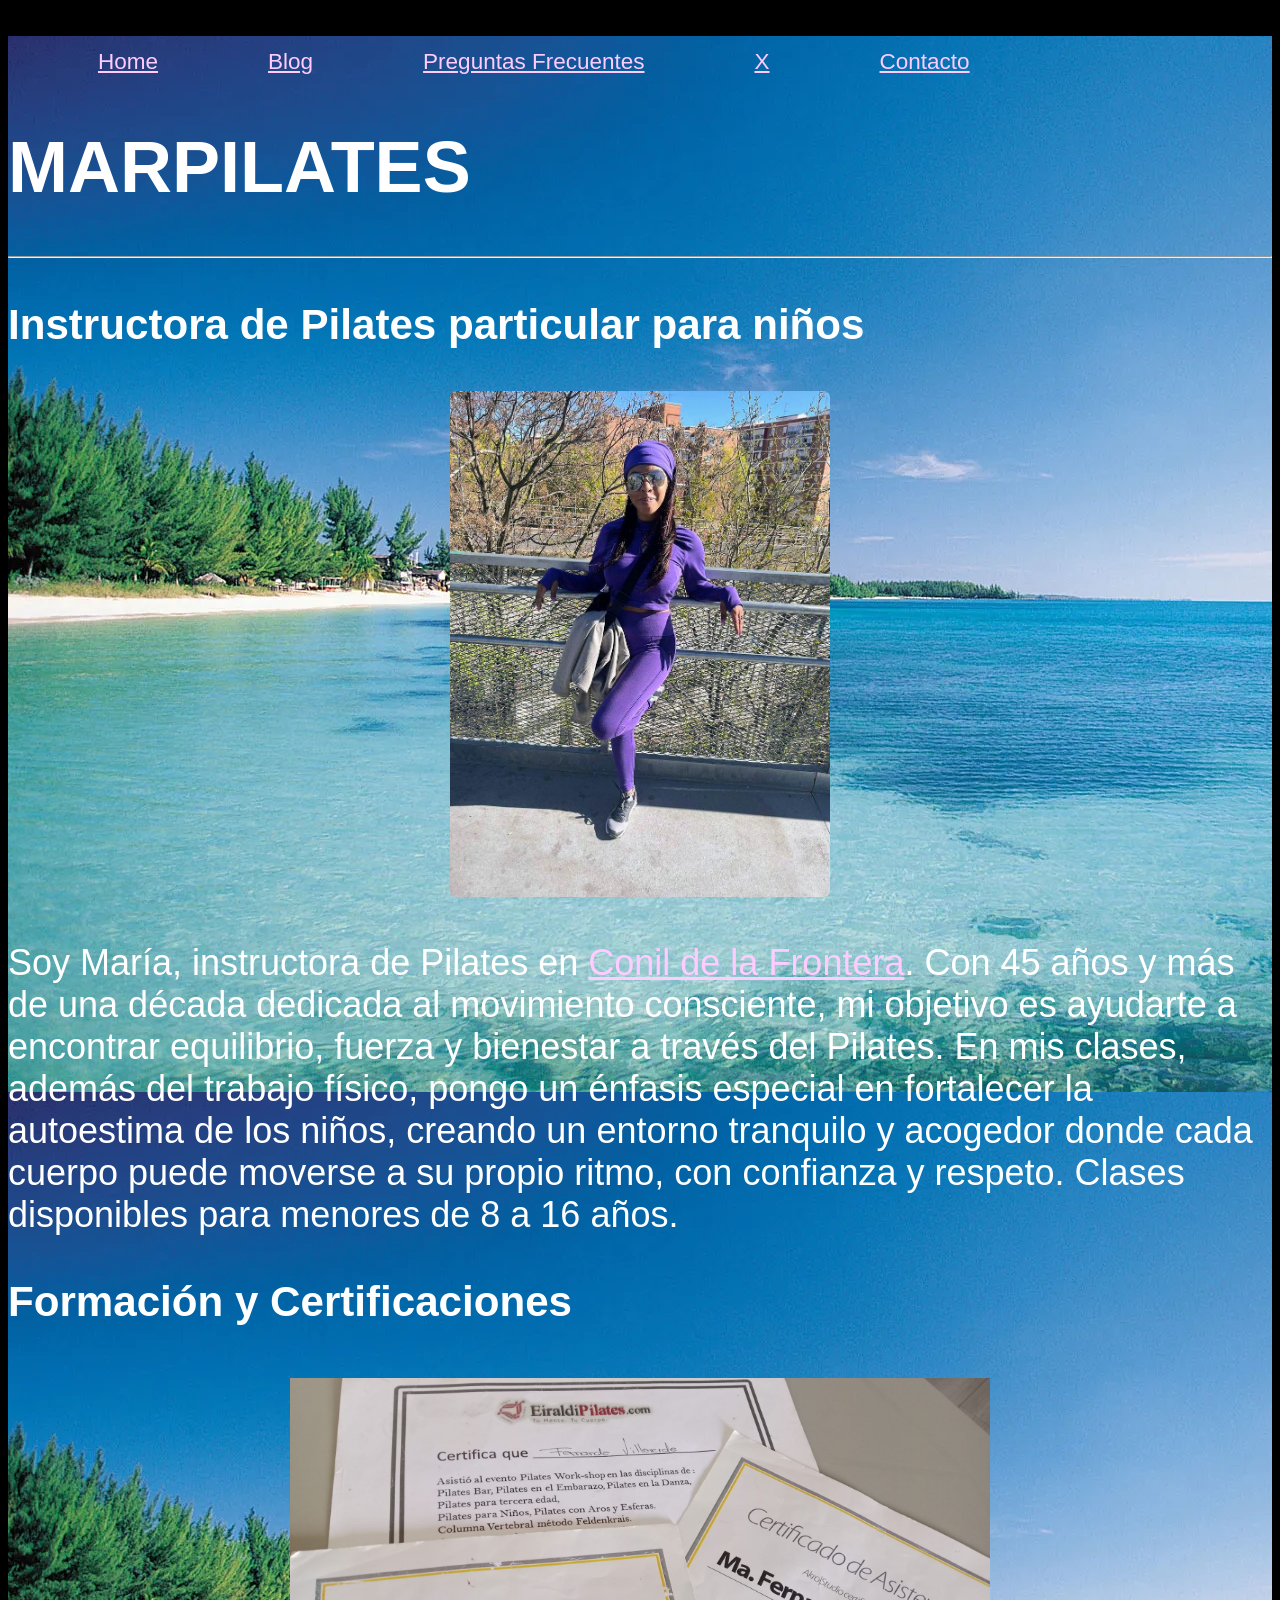
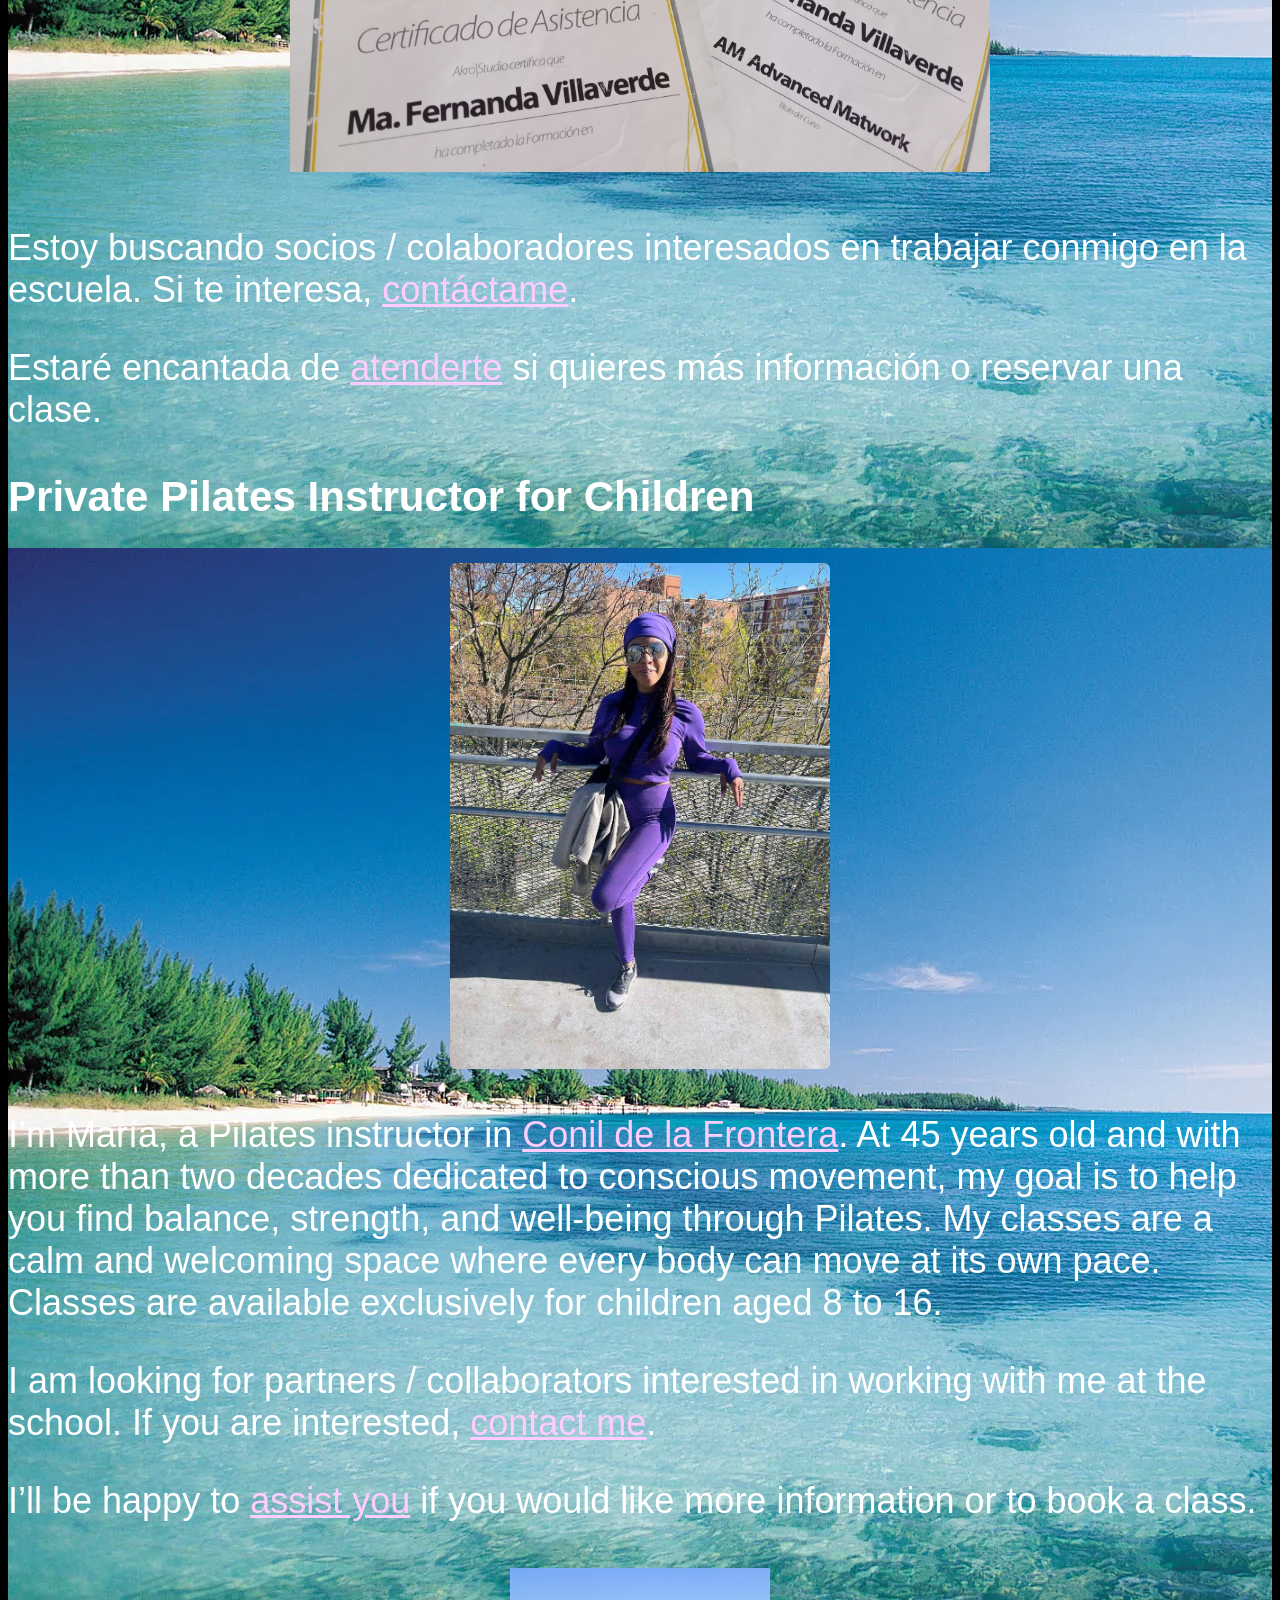
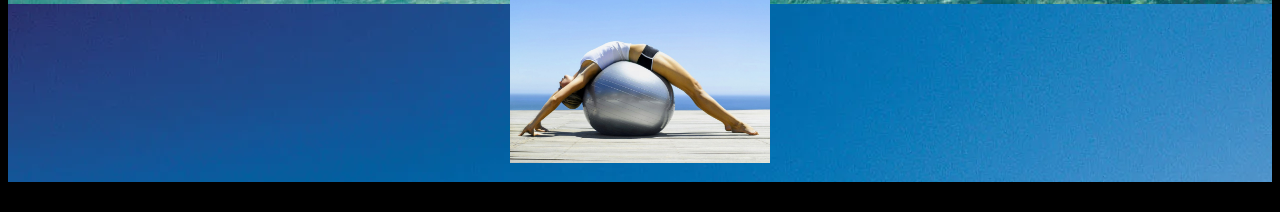
<file: index.html>
<!DOCTYPE html>
<html>
 <head>
  <meta charset="UTF-8">
  <meta name="viewport" content="width=device-width, initial-scale=1">
  <title>Mar | Instructora de Pilates Particular en Barbate</title>
  <link rel="stylesheet" href="myBlogDM.css"/>
</head>

<body style="background-image:url('images/ocean-water-beach-The-Bahamas-Grand-Bahama.jpeg');">

<ul>
  <li><a href="https://marpilates.github.io">Home</a></li>
  <li><a href="https://marpilates.github.io/blog/blog.html">Blog</a></li>
  <li><a href="https://marpilates.github.io/faq.html">Preguntas Frecuentes</a></li>
  <li><a target="_blank" href="https://x.com/marpilates">X</a></li>
  <li><a href="https://marpilates.github.io/contact.html">Contacto</a></li>
</ul> 
                                
<h1>MARPILATES</h1>
<hr>
<h3>Instructora de Pilates particular para niños</h3>

<!-- FIRST IMAGE (larger, above text) -->
<div style="text-align:center; margin: 20px 0 35px 0;">
  <img src="violet-outfit.jpg" style="width:380px; max-width:90%; border-radius:6px;">
</div>

<p>
Soy María, instructora de Pilates en 
<a href="https://es.wikipedia.org/wiki/Conil_de_la_Frontera" target="_blank">Conil de la Frontera</a>. Con 45 años y más de una década dedicada al movimiento consciente, mi objetivo es ayudarte a encontrar equilibrio, fuerza y bienestar a través del Pilates. En mis clases, además del trabajo físico, pongo un énfasis especial en fortalecer la autoestima de los niños, creando un entorno tranquilo y acogedor donde cada cuerpo puede moverse a su propio ritmo, con confianza y respeto. Clases disponibles para menores de 8 a 16 años.

</p>

<h3>Formación y Certificaciones</h3>

<div style="text-align:center; margin: 30px 0;">
  <!--img src="images/certificados.jpeg" style="width:260px; margin:10px;">
 <img src="images/certificados.jpeg" style="width:260px; margin:10px;"-->
 <img src="images/certificados.jpeg" style="width:700px;margin:10px;">
</div>


<p>Estoy buscando socios / colaboradores interesados en trabajar conmigo en la escuela. Si te interesa, <a href="contact.html">contáctame</a>.</p>

<p>
Estaré encantada de <a href="contact.html">atenderte</a> si quieres más información o reservar una clase.
</p>

<h3>Private Pilates Instructor for Children</h3>

<!-- FIRST IMAGE (larger, above text) -->
<div style="text-align:center; margin: 20px 0 35px 0;">
  <img src="violet-outfit.jpg" style="width:380px; max-width:90%; border-radius:6px;">
</div>

<p>
I’m María, a Pilates instructor in 
<a href="https://es.wikipedia.org/wiki/Conil_de_la_Frontera" target="_blank">Conil de la Frontera</a>. 
At 45 years old and with more than two decades dedicated to conscious movement, my goal is to help you find balance, strength, and well-being through Pilates. My classes are a calm and welcoming space where every body can move at its own pace. Classes are available exclusively for children aged 8 to 16.

</p>
<p>I am looking for partners / collaborators interested in working with me at the school. If you are interested, <a href="contact.html">contact me</a>.</p>

<p>
I’ll be happy to <a href="contact.html">assist you</a> if you would like more information or to book a class.
</p>

<!-- OTHER IMAGES (below text, same size as before) -->
<div style="text-align:center; margin: 30px 0;">
  <img src="ball.jpg" style="width:260px; margin:10px;">
  <!--img src="barbell.jpg" style="width:260px; margin:10px;"-->
</div>

</body>
</html>
</file>
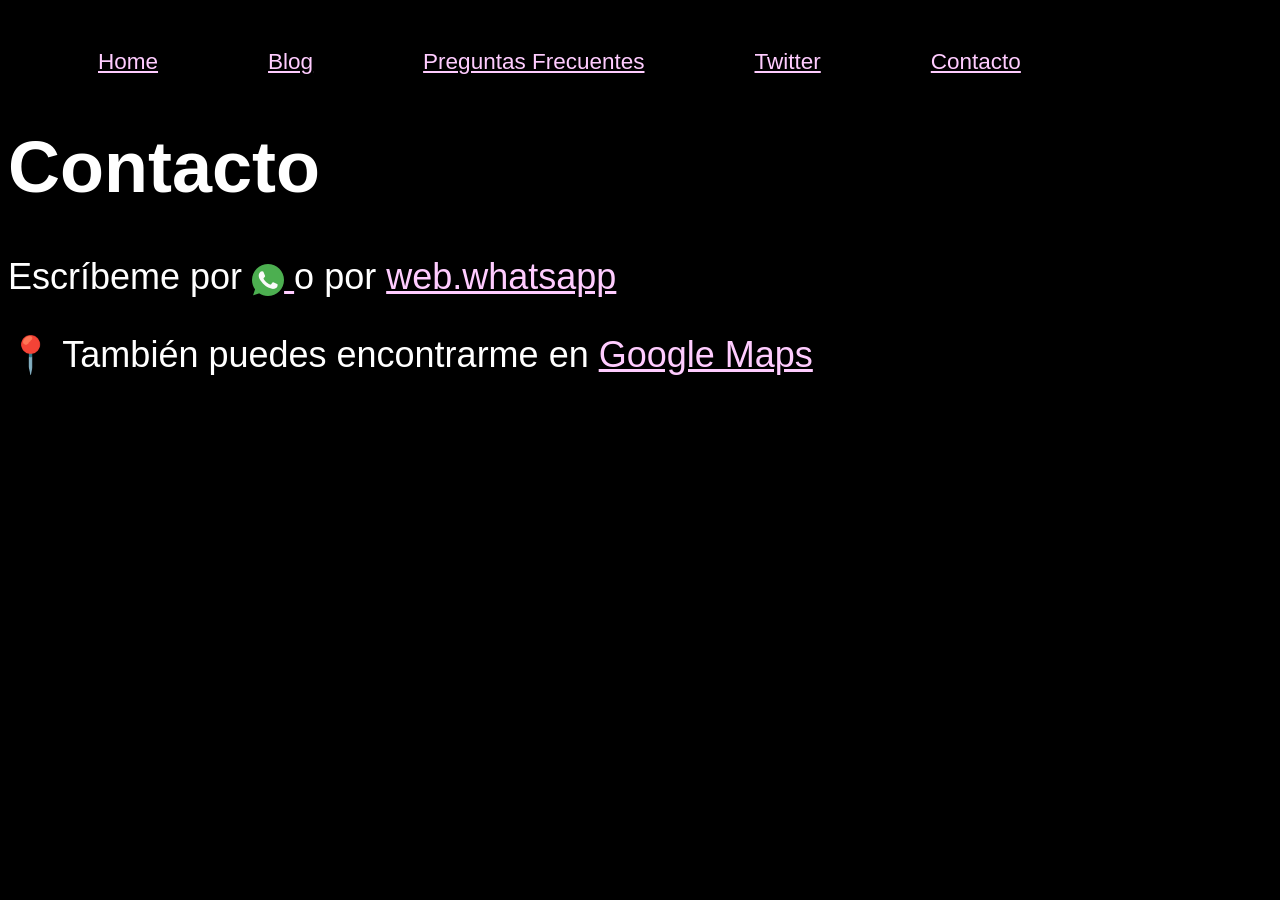
<file: contact.html>
<!DOCTYPE html>
<html class="large">
 <head>
  <meta charset="UTF-8">
  <meta name="viewport" content="width=device-width, initial-scale=1">
  <title></title>
  <link rel="stylesheet" href="myBlogDM.css"/>
   
</head>
<body>
<ul>
  <li><a href="https://marpilates.github.io">Home</a></li>
  <li><a href="https://marpilates.github.io/blog/blog.html">Blog</a></li>
  <li><a href="https://marpilates.github.io/faq.html" >Preguntas Frecuentes</a></li>
  <li><a target="_blank" href="https://twitter.com/Englishwritin17" >Twitter</a></li>
  <li><a href="https://marpilates.github.io/contact.html">Contacto</a></li>
</ul> 
        

<h1>Contacto</h1>
<!-- <img src="email.jpg"><br><br><br>
<img src="ph_no.jpg"><br><br><br> -->




<p></p>
</a>
<p>
  Escríbeme por 
  <a href="https://api.whatsapp.com/send?phone=+34todo&text=Hola, te he leído en *marpilates.github.io*." target="_blank">
    <img src="whatsapp-64px.png" alt="WhatsApp" style="vertical-align: middle; width: 32px; height: 32px;">
  </a> o por <a href="https://web.whatsapp.com/send?phone=+34todo&text=Hi, I read about you at *marpilates.github.io*." target="blank">web.whatsapp</a>
</p>

<p style="margin-top:20px;">
  📍 También puedes encontrarme en  
  <a href="https://www.google.com/maps/place/11140+Conil+de+la+Frontera,+C%C3%A1diz/" target="_blank">Google Maps</a>
</p>
<div style="text-align:center; margin-top:25px;">
 <iframe
    src="https://www.google.com/maps?q=Conil+de+la+Frontera,+Cádiz,+Spain&hl=es&z=14&output=embed"
    width="300"
    height="250"
    style="border:0; border-radius:8px;"
    allowfullscreen=""
    loading="lazy"
    referrerpolicy="no-referrer-when-downgrade">
</iframe>
</div>
</body>
</html>
</file>
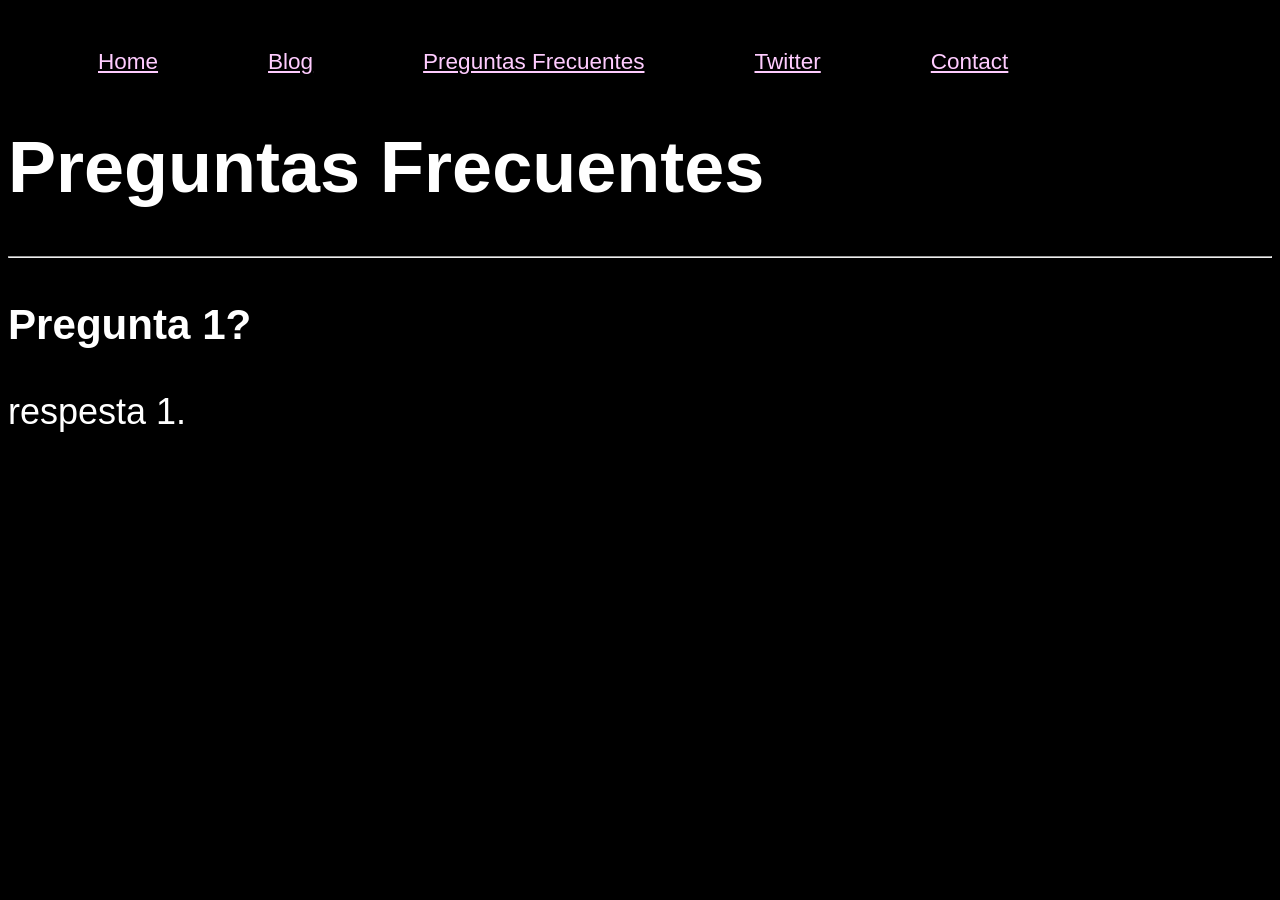
<file: faq.html>
<!DOCTYPE html>
<html>
 <head>
  <meta charset="UTF-8">
  <meta name="viewport" content="width=device-width, initial-scale=1">
  <title></title>
  <link rel="stylesheet" href="myBlogDM.css"/>
</head>
<body>
<ul>
  <li><a href="https://maria-pilates.github.io">Home</a></li>
  <li><a href="https://maria-pilates.github.io/blog/blog.html">Blog</a></li>
  <li><a href="https://maria-pilates.github.io/faq.html" >Preguntas Frecuentes</a></li>
  <li><a target="_blank" href="https://twitter.com/Englishwritin17" >Twitter</a></li>
  <li><a href="https://maria-pilates.github.io/contact.html">Contact</a></li>
</ul>                      
<h1>Preguntas Frecuentes</h1>
<hr>
<h3>Pregunta 1?</h3>
<p>respesta 1.</p>
</body>
</html>
</file>
<file: myBlogDM.css>
html { background-color: #000000; color: #ffffff;
font-size: 36px;
font-family: APHont, Helvetica, sans-serif; }
blockquote { background-color: #020202; 
color: #fdfdfd;
font-size: 62.5%;}                
               
@media(max-width: 600px) { html { font-size: 12px } }  

            
a { color: #ffccff }

ul { text-align: left }

ul li { display: inline; 
		font-size: 62.5%;
		margin:  50px;
		padding: 0px;/*When commented out it makes the elements pushed to the right*/ }

#share {  font-size: 0.618rem;}
/*If [device width] is less than or equal to 500px, then do {…}”*/




/* background-color: #fff2e6F2 */
</file>
